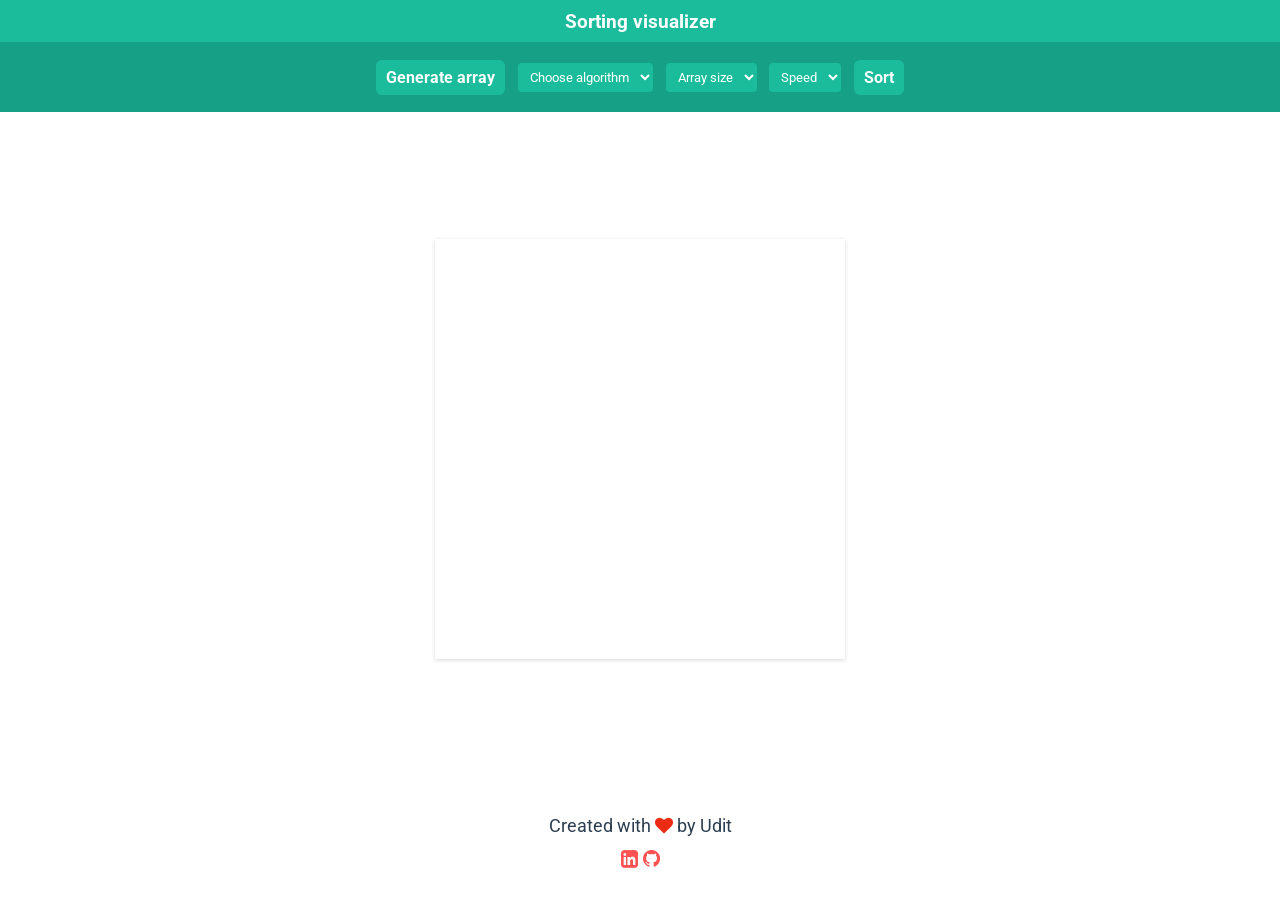
<file: index.html>
<!DOCTYPE html>
<html lang="en">

<head>
  <meta charset="UTF-8" />
  <meta name="viewport" content="width=device-width, initial-scale=1.0" />
  <link rel="stylesheet" href="https://cdnjs.cloudflare.com/ajax/libs/font-awesome/4.7.0/css/font-awesome.min.css" />
  <link rel="preconnect" href="https://fonts.googleapis.com" />
  <link rel="preconnect" href="https://fonts.gstatic.com" crossorigin />
  <link href="https://fonts.googleapis.com/css2?family=Roboto:wght@300;400&display=swap" rel="stylesheet" />

  <link rel="shortcut icon" type="image/x-icon" href="favicon.ico" />
  <link rel="stylesheet" href="./css/style.css" />
  <title>Sorting visualizer</title>
</head>

<body>
  <div class="nav-container">
    <h2 class="title" onclick="window.location.reload()">
      Sorting visualizer
    </h2>
    <div class="navbar" id="navbar">
      <a id="random" onclick="RenderScreen()">Generate array</a>
      <span class="options">
        <select name="select sort algorithm" id="menu" class="algo-menu">
          <option value="0">Choose algorithm</option>
          <option value="1">Bubble Sort</option>
          <option value="2">Selection Sort</option>
          <option value="3">Insertion Sort</option>
          <option value="4">Merge Sort</option>
          <option value="5">Quick Sort</option>
        </select>
      </span>
      <span class="options">
        <select name="select array size" id="menu" class="size-menu">
          <option value="0">Array size</option>
          <option value="5">5</option>
          <option value="10">10</option>
          <option value="15">15</option>
          <option value="20">20</option>
          <option value="30">30</option>
          <option value="40">40</option>
          <option value="50">50</option>
          <option value="60">60</option>
          <option value="70">70</option>
          <option value="80">80</option>
          <option value="90">90</option>
          <option value="100">100</option>
        </select>
      </span>
      <span class="options">
        <select name="speed of visualization" id="menu" class="speed-menu">
          <option value="0">Speed</option>
          <option value="0.5">0.50x</option>
          <option value="0.75">0.75x</option>
          <option value="1">1.00x</option>
          <option value="2">2.00x</option>
          <option value="4">4.00x</option>
        </select>
      </span>
      <a class="start">Sort</a>
      <a class="icon"><i class="fa fa-bars"></i></a>
    </div>
  </div>
  <div class="center">
    <div class="array"></div>
  </div>
  <footer class="footer">
    <p>Created with <i class="fa fa-heart"></i> by Udit</p>
    <p>
      <a href="https://www.linkedin.com/in/uditrajsingh" target="_blank" class="link">
        <i class="fa fa-linkedin-square" aria-hidden="true"></i>
      </a>
      <a href="https://github.com/uditthakur2001" target="_blank" class="link">
        <i class="fa fa-github" aria-hidden="true"></i>
      </a>
    </p>
  </footer>
  <script src="./scripts/app.js"></script>
  <script src="./scripts/helper.js"></script>
  <script src="./scripts/sort-algorithms.js"></script>
</body>

</html>
</file>
<file: css/style.css>
:root {
  --primary-color: #1abc9c;
  --secondary-color: #16a085;
}
* {
  /* Below is the standard CSS code one should add to get rid of default margins and padding which most of tge HTML elements have */
  margin: 0;
  padding: 0;
  box-sizing: border-box;
  font-family: "Roboto", sans-serif;
  user-select: none;
}
body {
  position: relative;
  min-height: 100vh;
  text-align: center;
  display: flex;
  justify-content: space-between;
  flex-direction: column;
  align-items: stretch;
}

/* Title CSS */
.title {
  background-color: var(--primary-color);
  text-align: center;
  font-size: 1.2em;
  padding-block: 0.5em;
  color: #fff;
  cursor: pointer;
}

/* Navbar CSS */
.navbar {
  display: flex;
  justify-content: center;
  align-items: center;
  flex-wrap: wrap;
  gap: 0.8em;
  font-size: 16px;
  min-height: 70px;
  padding-block: 0.6em;
  background-color: var(--secondary-color);
  transition: all 0.5s cubic-bezier(0.645, 0.045, 0.355, 1);
}
.navbar a {
  all: unset;
  cursor: pointer;
  color: #fff;
  font-weight: bold;
  padding: 8px 10px;
  border-radius: 6px;
  transition: 0.3s;
  background-color: #1abc9c;
}
.navbar a:hover {
  background-color: transparent;
}
.navbar #menu {
  width: fit-content;
  outline: none;
  border: none;
  border-radius: 4px;
  padding: 6px 8px;
  background-color: #1abc9c;
  color: white;
}
.navbar > .icon {
  display: none;
}
#menu,
#random,
#start {
  cursor: pointer;
}

/* Center css */
.center {
  margin: 0 auto;
  box-shadow: rgba(0, 0, 0, 0.16) 0px 1px 4px; /* Added shadow to make page border free */
  height: 420px;
  width: 410px;
  max-height: 731px;
}
.array {
  display: flex;
  align-items: flex-start;
  min-height: 100%;
  height: 100%;
  padding: 1rem;
  flex-direction: row;
}
.cell {
  display: flex;
  align-items: flex-start;
  flex: 0.5;
  width: 0.000001%;
  margin: 1px;
  background-color: #d6d6d6;
  resize: horizontal;
  position: relative;
  transition: all 0.4s ease-in;
}
.cell.done {
  background-color: #9cec5b;
  border-color: #9cec5b;
  color: white;
  transition: all 0.4s ease-out;
}
.cell.visited {
  border-color: #6184d8;
  background-color: #6184d8;
  color: white;
  transition: 0.5s;
}
.cell.current {
  border-color: #50c5b7;
  background-color: #50c5b7;
  color: white;
  transition: all 0.4s ease-out;
}
.cell.min {
  background-color: #ff1493;
  border-color: #ff1493;
  color: white;
  transition: all 0.4s ease-out;
}

/* Footer CSS */
.fa.fa-heart {
  color: #eb2c13;
}
footer {
  text-align: center;
  font-size: 18px;
  color: #2c3e50;
  padding: 1.6em;
}
.footer > p:nth-child(1) {
  margin-bottom: 0.6em;
}
.link {
  text-decoration: none;
  font-weight: bold;
  color: #ff5252;
  font-size: 20px;
}

@media screen and (max-width: 600px) {
  .navbar {
    gap: 0.4em;
  }
  .title {
    font-size: 17px;
  }
  .navbar *,
  .navbar a {
    font-size: 14px;
  }
  .footer {
    font-size: 18px;
  }
  a#random {
    order: 4;
  }
  a.start {
    order: 5;
  }
}
@media screen and (max-width: 550px) {
  .center {
    width: 95%;
  }
}
</file>
